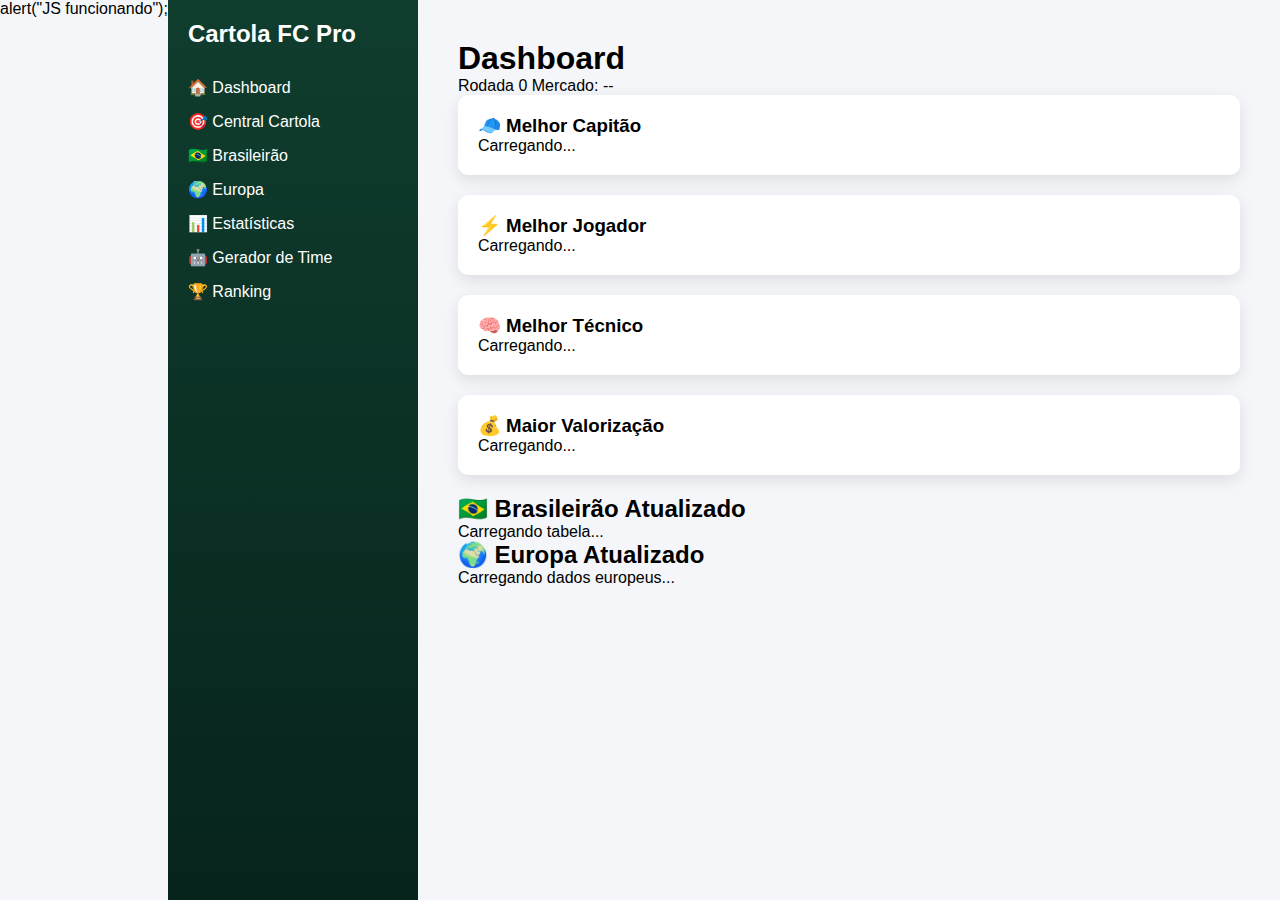
<file: index.html>
alert("JS funcionando");
<!DOCTYPE html>
<html lang="pt-BR">
<head>
    <meta charset="UTF-8">
    <title>Cartola FC Pro</title>
    <link rel="stylesheet" href="style.css">
</head>
<body>

    <div class="sidebar">
        <div class="logo">
            <div class="shield">
                <div class="star"></div>
                <div class="ball"></div>
            </div>
            <h2>Cartola FC Pro</h2>
        </div>

        <ul class="menu">
            <li>🏠 Dashboard</li>
            <li>🎯 Central Cartola</li>
            <li>🇧🇷 Brasileirão</li>
            <li>🌍 Europa</li>
            <li>📊 Estatísticas</li>
            <li>🤖 Gerador de Time</li>
            <li>🏆 Ranking</li>
        </ul>
    </div>

    <div class="main">

        <header>
            <h1>Dashboard</h1>
            <div class="rodada-info">
                <span id="rodada">Rodada 0</span>
                <span id="mercado">Mercado: --</span>
            </div>
        </header>

        <section class="cards">
            <div class="card">
                <h3>🧢 Melhor Capitão</h3>
                <p id="capitao">Carregando...</p>
            </div>

            <div class="card">
                <h3>⚡ Melhor Jogador</h3>
                <p id="melhorJogador">Carregando...</p>
            </div>

            <div class="card">
                <h3>🧠 Melhor Técnico</h3>
                <p id="melhorTecnico">Carregando...</p>
            </div>

            <div class="card">
                <h3>💰 Maior Valorização</h3>
                <p id="valorizacao">Carregando...</p>
            </div>
        </section>

        <section class="tabela-section">
            <h2>🇧🇷 Brasileirão Atualizado</h2>
            <div id="tabelaBrasileirao">
                Carregando tabela...
            </div>
        </section>

        <section class="europa-section">
            <h2>🌍 Europa Atualizado</h2>
            <div id="tabelaEuropa">
                Carregando dados europeus...
            </div>
        </section>

    </div>
    
    <script src="script.js"></script>
</body>
</html>
</file>
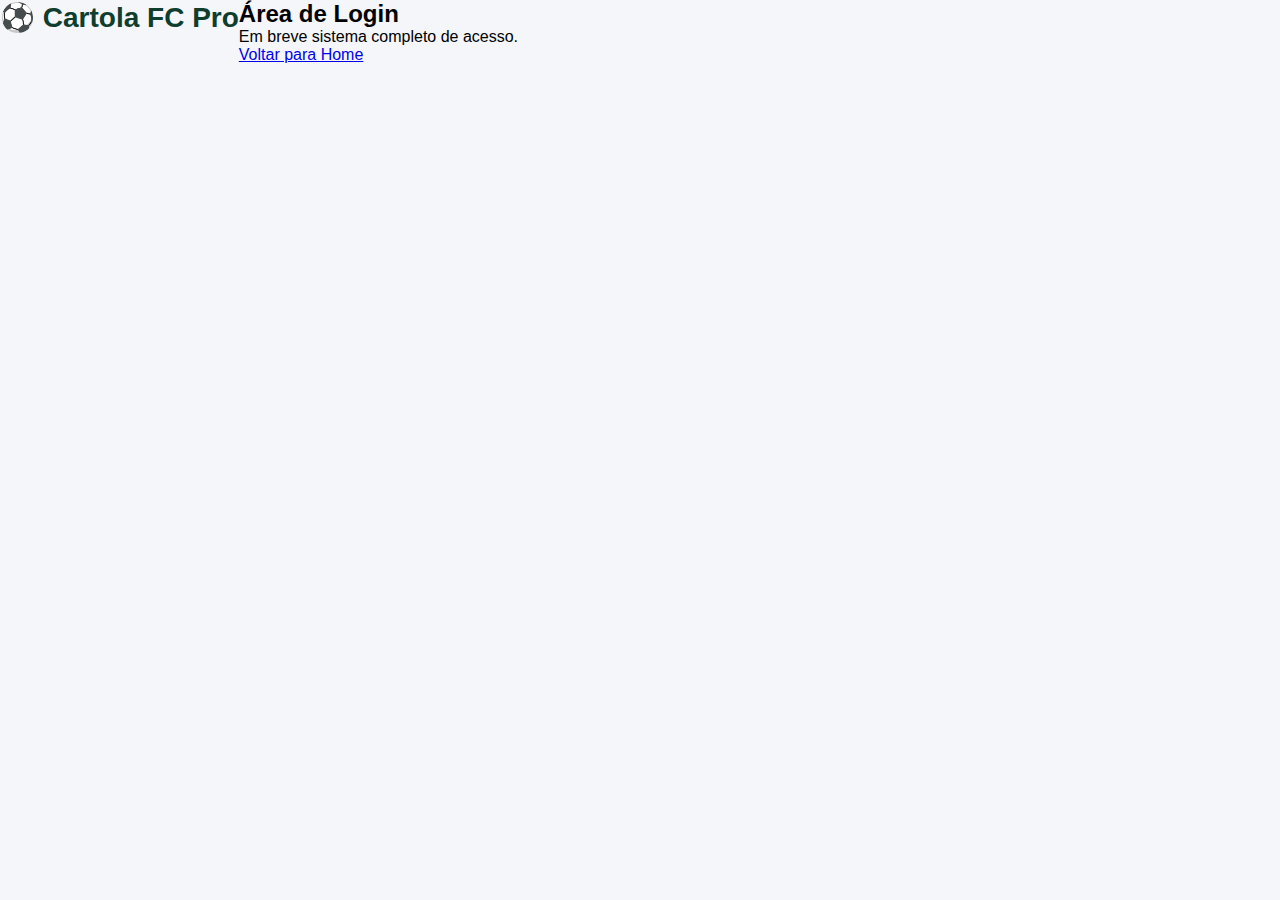
<file: login.html>
<!DOCTYPE html>
<html lang="pt-BR">
<head>
  <meta charset="UTF-8">
  <title>Login - Cartola FC Pro</title>
  <link rel="stylesheet" href="css/style.css">
</head>
<body>

<header class="header">
  <h1>⚽ Cartola FC Pro</h1>
</header>

<section class="hero">
  <h2>Área de Login</h2>
  <p>Em breve sistema completo de acesso.</p>
  <a href="index.html" class="btn-primary">Voltar para Home</a>
</section>

</body>
</html>
</file>
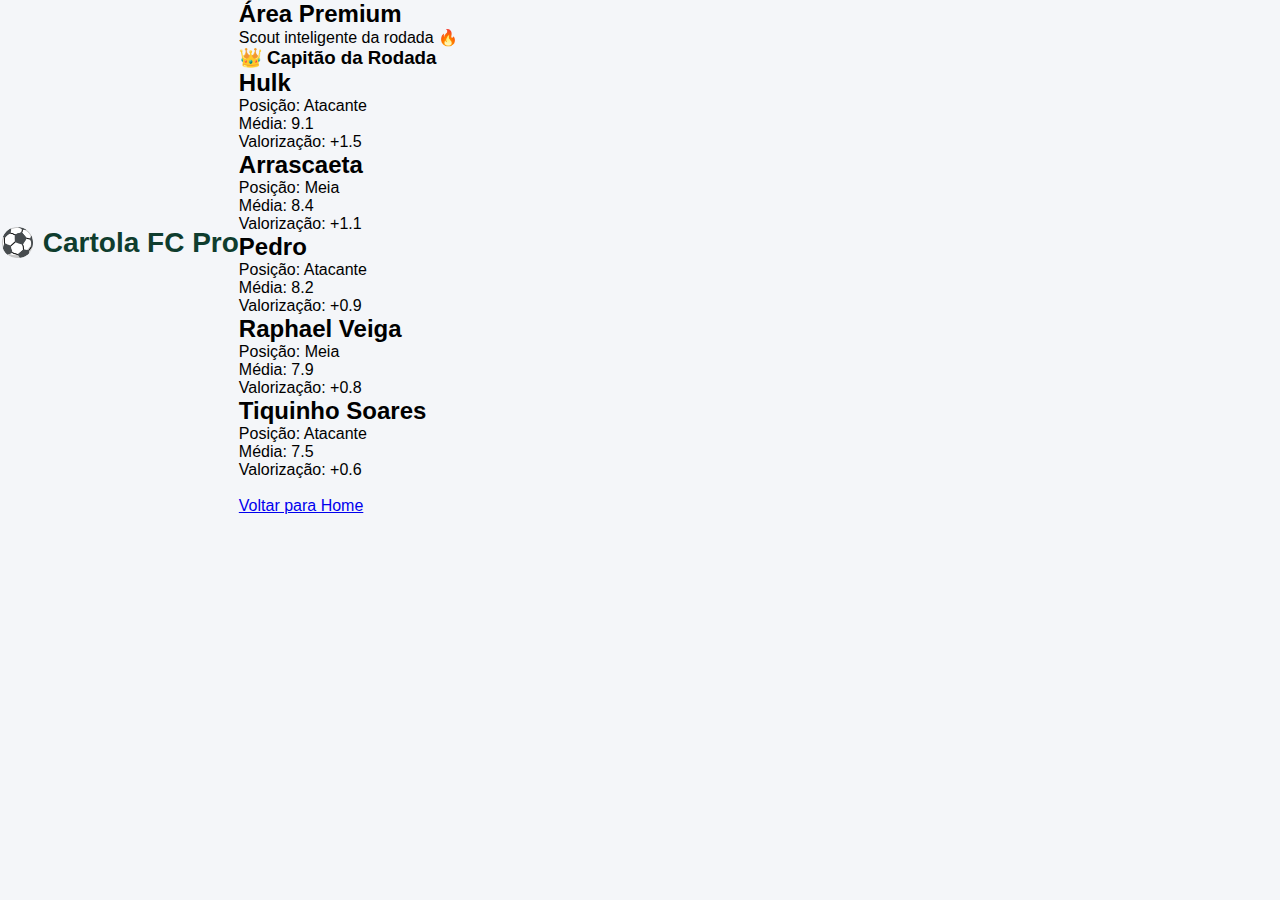
<file: premium.html>
<!DOCTYPE html>
<html lang="pt-BR">
<head>
<meta charset="UTF-8">
<title>Área Premium – Cartola FC Pro</title>
<link rel="stylesheet" href="css/style.css">
</head>

<body>

<header class="header">
  <h1>⚽ Cartola FC Pro</h1>
</header>

<section class="hero">
  <h2>Área Premium</h2>
  <p>Scout inteligente da rodada 🔥</p>

  <div id="ranking"></div>

  <br>
  <a href="index.html" class="btn-primary">Voltar para Home</a>
</section>

<script type="module" src="js/premium.js"></script>

</body>
</html>
</file>
<file: style.css>
* {
  margin: 0;
  padding: 0;
  box-sizing: border-box;
  font-family: Arial, sans-serif;
}

body {
  display: flex;
  background: #f4f6f9;
}

.sidebar {
  width: 250px;
  height: 100vh;
  background: linear-gradient(180deg, #0f3d2e, #07241c);
  color: white;
  padding: 20px;
}

.sidebar h2 {
  margin-bottom: 30px;
}

.sidebar ul {
  list-style: none;
}

.sidebar li {
  margin-bottom: 15px;
  cursor: pointer;
}

.main {
  flex: 1;
  padding: 40px;
}

.status {
  margin-bottom: 30px;
  font-weight: bold;
}

.card {
  background: white;
  padding: 20px;
  border-radius: 10px;
  margin-bottom: 20px;
  box-shadow: 0 5px 15px rgba(0,0,0,0.1);
}
</file>
<file: css/style.css>
* {
    margin: 0;
    padding: 0;
    box-sizing: border-box;
    font-family: Arial, Helvetica, sans-serif;
}

body {
    display: flex;
    background: #f4f6f9;
}

/* ===== SIDEBAR ===== */

.sidebar {
    width: 260px;
    height: 100vh;
    background: linear-gradient(180deg, #0f3d2e, #07241c);
    color: white;
    position: fixed;
    padding: 20px;
    box-shadow: 4px 0 20px rgba(0,0,0,0.3);
}

.logo {
    display: flex;
    align-items: center;
    margin-bottom: 40px;
}

.logo h2 {
    font-size: 18px;
    margin-left: 15px;
}

/* ===== ESCUDO CSS ===== */

.shield {
    width: 50px;
    height: 60px;
    background: linear-gradient(180deg, #1db954, #15803d);
    border-radius: 10px 10px 20px 20px;
    position: relative;
    box-shadow: 0 0 15px gold;
}

.shield .star {
    width: 12px;
    height: 12px;
    background: gold;
    position: absolute;
    top: -8px;
    left: 50%;
    transform: translateX(-50%);
    clip-path: polygon(
        50% 0%, 
        61% 35%, 
        98% 35%, 
        68% 57%, 
        79% 91%, 
        50% 70%, 
        21% 91%, 
        32% 57%, 
        2% 35%, 
        39% 35%
    );
}

.shield .ball {
    width: 22px;
    height: 22px;
    background: white;
    border-radius: 50%;
    position: absolute;
    top: 20px;
    left: 50%;
    transform: translateX(-50%);
}

/* ===== MENU ===== */

.menu {
    list-style: none;
}

.menu li {
    padding: 15px;
    margin-bottom: 10px;
    border-radius: 8px;
    cursor: pointer;
    transition: 0.3s;
}

.menu li:hover {
    background: rgba(255,255,255,0.1);
    transform: translateX(5px);
}

/* ===== MAIN ===== */

.main {
    margin-left: 260px;
    padding: 30px;
    width: 100%;
}

header {
    display: flex;
    justify-content: space-between;
    align-items: center;
    margin-bottom: 30px;
}

header h1 {
    font-size: 28px;
    color: #0f3d2e;
}

.rodada-info span {
    margin-left: 15px;
    font-weight: bold;
    color: #1db954;
}

/* ===== CARDS ===== */

.cards {
    display: grid;
    grid-template-columns: repeat(auto-fit, minmax(220px, 1fr));
    gap: 20px;
    margin-bottom: 40px;
}

.card {
    background: white;
    padding: 20px;
    border-radius: 12px;
    box-shadow: 0 10px 25px rgba(0,0,0,0.1);
    transition: 0.3s;
    border-top: 5px solid #1db954;
}

.card:hover {
    transform: translateY(-8px);
    box-shadow: 0 15px 35px rgba(0,0,0,0.2);
}

.card h3 {
    margin-bottom: 10px;
    color: #0f3d2e;
}

/* ===== SEÇÕES ===== */

.tabela-section,
.europa-section {
    background: white;
    padding: 20px;
    border-radius: 12px;
    margin-bottom: 30px;
    box-shadow: 0 10px 25px rgba(0,0,0,0.08);
}

.tabela-section h2,
.europa-section h2 {
    margin-bottom: 15px;
    color: #0f3d2e;
}
</file>
